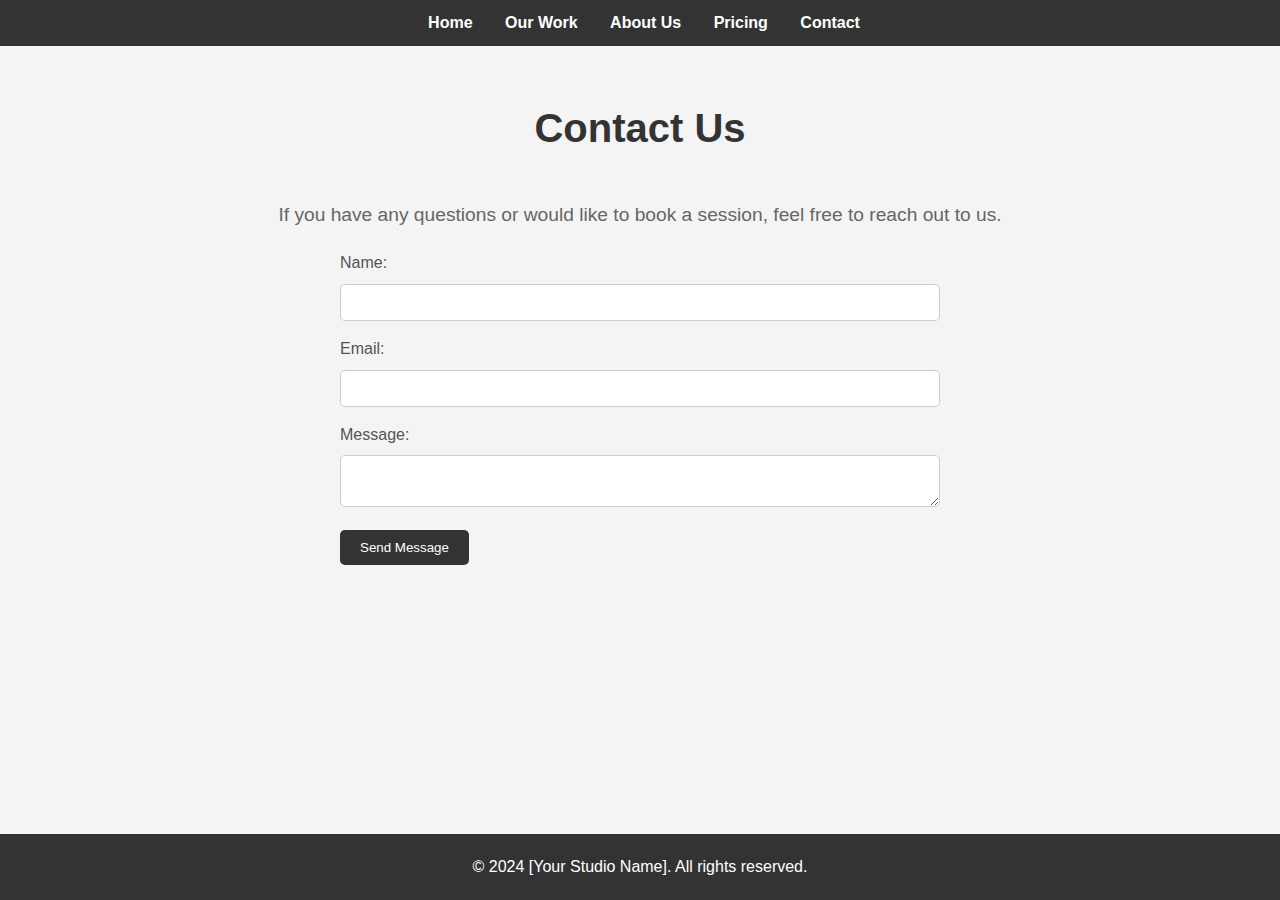
<file: contact.html>
<!DOCTYPE html>
<html lang="en">
<head>
    <meta charset="UTF-8">
    <meta name="viewport" content="width=device-width, initial-scale=1.0">
    <title>Contact Us - [Your Studio Name]</title>
    <link rel="stylesheet" href="./css/styles.css">
</head>
<body>
    <header>
        <nav>
            <ul>
                <li><a href="./index.html"><i class="fas fa-home"></i> Home</a></li>
                <li><a href="./work.html"><i class="fas fa-briefcase"></i> Our Work</a></li>
                <li><a href="./aboutus.html"><i class="fas fa-info-circle"></i> About Us</a></li>
                <li><a href="./pricing.html"><i class="fas fa-tags"></i> Pricing</a></li>
                <li><a href="./contact.html"><i class="fas fa-envelope"></i> Contact</a></li>
            </ul>
        </nav>
        </nav>
    </header>

    <section id="contact">
        <h1>Contact Us</h1>
        <p>If you have any questions or would like to book a session, feel free to reach out to us.</p>
        
        <form id="contact-form">
            <label for="name">Name:</label>
            <input type="text" id="name" name="name" required><br>

            <label for="email">Email:</label>
            <input type="email" id="email" name="email" required><br>

            <label for="message">Message:</label>
            <textarea id="message" name="message" required></textarea><br>

            <button type="submit">Send Message</button>
        </form>
    </section>

    <footer>
        <p>&copy; 2024 [Your Studio Name]. All rights reserved.</p>
    </footer>

    <script src="./js/scripts.js"></script>
</body>
</html>
</file>
<file: css/styles.css>
/* Reset some default browser styles */
* {
    margin: 0;
    padding: 0;
    box-sizing: border-box;
}

/* Global styles */
body {
    font-family: Arial, sans-serif;
    line-height: 1.6;
    background-color: #f4f4f4;
    color: #333;
}

header {
    background: #333;
    color: #fff;
    padding: 10px 0;
    text-align: center;
}

nav ul {
    list-style: none;
}

nav ul li {
    display: inline;
    margin: 0 10px;
}

nav ul li a {
    color: #fff;
    text-decoration: none;
    font-weight: bold;
    transition: color 0.3s ease;
}

nav ul li a i {
    margin-right: 8px;
}

nav ul li a:hover {
    color: #e67e22;
}

#hero {
    background: url('../images/hero.jpg') no-repeat center center/cover;
    color: #fff;
    height: 100vh;
    display: flex;
    flex-direction: column;
    justify-content: center;
    align-items: center;
    text-align: center;
}

#hero h1 {
    font-size: 3rem;
}

#hero p {
    font-size: 1.5rem;
    margin: 10px 0;
}

.cta {
    background: #e67e22;
    color: #fff;
    padding: 10px 20px;
    text-decoration: none;
    border-radius: 5px;
    margin-top: 20px;
}

footer {
    background: #333;
    color: #fff;
    text-align: center;
    padding: 20px 10px;
    position: fixed;
    width: 100%;
    bottom: 0;
    animation: textFadeIn 2s ease forwards;
}

footer p {
    margin: 0;
    font-size: 1rem;
    animation: textFadeIn 2s ease forwards;
    transition: color 0.3s ease;
}

footer p:hover {
    color: #e67e22;
}

/* Live background animation for the hero section */
@keyframes backgroundAnimation {
    0% { background-position: 0% 50%; }
    50% { background-position: 100% 50%; }
    100% { background-position: 0% 50%; }
}

#hero {
    background: linear-gradient(270deg, #ff7e5f, #feb47b);
    background-size: 400% 400%;
    animation: backgroundAnimation 15s ease infinite;
    color: #fff;
    height: 100vh;
    display: flex;
    flex-direction: column;
    justify-content: center;
    align-items: center;
    text-align: center;
}

/* Text animation in the hero section */
@keyframes textFadeIn {
    from { opacity: 0; transform: translateY(-20px); }
    to { opacity: 1; transform: translateY(0); }
}

#hero h1 {
    font-size: 3rem;
    animation: textFadeIn 2s ease forwards;
}

#hero p {
    font-size: 1.5rem;
    margin: 10px 0;
    animation: textFadeIn 2.5s ease forwards;
}

.cta {
    background: #e67e22;
    color: #fff;
    padding: 10px 20px;
    text-decoration: none;
    border-radius: 5px;
    margin-top: 20px;
    animation: textFadeIn 3s ease forwards;
    transition: background 0.3s ease;
}

.cta:hover {
    background: #d35400;
}

#cartoon-photographer {
    width: 150px;
    height: auto;
    position: absolute;
    bottom: 10%;
    right: 10%;
    animation: bounce 5s ease infinite;
}

@keyframes bounce {
    0%, 100% { transform: translateY(0); }
    50% { transform: translateY(-20px); }
}


/* Portfolio (Work Page) */
#portfolio {
    padding: 50px;
    text-align: center;
    background-color: #fff;
}

#portfolio h1 {
    margin-bottom: 40px;
    font-size: 2.5rem;
    color: #333;
}

.gallery {
    display: grid;
    grid-template-columns: repeat(auto-fit, minmax(250px, 1fr));
    gap: 15px;
}

.gallery-item {
    overflow: hidden;
    position: relative;
}

.gallery-item img {
    width: 100%;
    height: auto;
    display: block;
    transition: transform 0.3s ease;
}

.gallery-item:hover img {
    transform: scale(1.1);
}
/* About Us Page */
#about-us {
    padding: 50px;
    text-align: center;
    background-color: #f4f4f4;
}

#about-us h1 {
    font-size: 2.5rem;
    color: #333;
    margin-bottom: 40px;
}

.team-container {
    display: flex;
    justify-content: center;
    gap: 20px;
    flex-wrap: wrap;
}

.team-member {
    background-color: #fff;
    border-radius: 10px;
    box-shadow: 0 4px 15px rgba(0, 0, 0, 0.1);
    padding: 20px;
    max-width: 300px;
    text-align: center;
    transition: transform 0.3s ease, box-shadow 0.3s ease;
    position: relative;
}

.team-member img {
    border-radius: 50%;
    width: 120px;
    height: 120px;
    margin-bottom: 20px;
    transition: transform 0.3s ease;
}

.team-member:hover img {
    transform: scale(1.1);
}

.team-member h2 {
    font-size: 1.8rem;
    color: #555;
}

.team-member p {
    color: #777;
    margin-bottom: 15px;
}

.social-icons {
    display: flex;
    justify-content: center;
    gap: 10px;
}

.social-icons a {
    color: #555;
    font-size: 1.5rem;
    transition: color 0.3s ease;
}

.social-icons a:hover {
    color: #e67e22;
}

.team-member:hover {
    transform: scale(1.05);
    box-shadow: 0 6px 20px rgba(0, 0, 0, 0.2);
}



/* Pricing Page Enhancements */
#pricing {
    padding: 50px;
    text-align: center;
    background-color: #f9f9f9;
    background: url('../Images/capturing-moments.jpg') no-repeat center center/cover;
    background-size: cover;
    color: #fff;
}

#pricing h1 {
    margin-bottom: 40px;
    font-size: 3rem;
    color: #fff;
    text-shadow: 2px 2px 4px rgba(0, 0, 0, 0.7);
    animation: fadeIn 2s ease;
}

.pricing-table {
    display: flex;
    justify-content: center;
    gap: 30px;
    flex-wrap: wrap;
}

.pricing-card {
    background-color: rgba(255, 255, 255, 0.9);
    border-radius: 10px;
    box-shadow: 0 4px 15px rgba(0, 0, 0, 0.2);
    padding: 30px;
    max-width: 300px;
    text-align: center;
    transition: transform 0.4s ease, box-shadow 0.4s ease, background-color 0.4s ease;
    backdrop-filter: blur(10px);
}

.pricing-card:hover {
    transform: scale(1.1);
    box-shadow: 0 6px 25px rgba(0, 0, 0, 0.3);
    background-color: rgba(255, 255, 255, 1);
}

.pricing-card h2 {
    margin-bottom: 15px;
    font-size: 2rem;
    color: #333;
    text-shadow: 1px 1px 3px rgba(0, 0, 0, 0.1);
}

.pricing-card p {
    margin-bottom: 20px;
    color: #777;
}

.pricing-card strong {
    font-size: 2.5rem;
    color: #e67e22;
}

.pricing-card ul {
    list-style-type: none;
    padding: 0;
    margin-top: 20px;
}

.pricing-card ul li {
    margin-bottom: 15px;
    color: #666;
    font-size: 1rem;
    position: relative;
    padding-left: 30px;
}

/* Adding Icons to the Pricing List Items */
.pricing-card ul li::before {
    content: url('../images/icon-checkmark.svg'); /* Use a relevant icon here */
    position: absolute;
    left: 0;
    top: 50%;
    transform: translateY(-50%);
}

@keyframes fadeIn {
    from { opacity: 0; }
    to { opacity: 1; }
}



/* Contact Page */
#contact {
    padding: 50px;
    text-align: center;
    background-color: #f4f4f4;
}

#contact h1 {
    margin-bottom: 40px;
    font-size: 2.5rem;
    color: #333;
}

#contact p {
    margin-bottom: 20px;
    font-size: 1.2rem;
    color: #666;
}

#contact-form {
    max-width: 600px;
    margin: 0 auto;
    text-align: left;
}

#contact-form label {
    display: block;
    margin-bottom: 8px;
    color: #555;
}

#contact-form input, #contact-form textarea {
    width: 100%;
    padding: 10px;
    margin-bottom: 15px;
    border: 1px solid #ccc;
    border-radius: 5px;
}

#contact-form button {
    padding: 10px 20px;
    background-color: #333;
    color: #fff;
    border: none;
    border-radius: 5px;
    cursor: pointer;
}

#contact-form button:hover {
    background-color: #555;
}




/* Base Styles - Already added earlier */

/* Media Queries for Responsive Design */
@media only screen and (max-width: 768px) {
    /* Adjust the navigation for smaller screens */
    nav ul {
        flex-direction: column;
        align-items: center;
    }

    nav ul li {
        margin-bottom: 10px;
    }

    /* Adjust the hero section */
    .hero h1 {
        font-size: 2rem;
    }

    .hero p {
        font-size: 1rem;
    }

    /* Adjust gallery columns */
    .gallery {
        grid-template-columns: repeat(2, 1fr);
    }

    /* Adjust pricing cards for mobile view */
    .pricing-table {
        flex-direction: column;
    }

    .pricing-card {
        max-width: 100%;
        margin-bottom: 20px;
    }

    /* Adjust form layout */
    #contact-form {
        padding: 10px;
    }
}

@media only screen and (max-width: 480px) {
    /* Further adjustments for very small screens */
    .hero h1 {
        font-size: 1.5rem;
    }

    .hero p {
        font-size: 0.9rem;
    }

    /* Gallery adjustments */
    .gallery {
        grid-template-columns: 1fr;
    }

    /* Pricing and contact form adjustments */
    .pricing-card, #contact-form {
        padding: 10px;
    }
}


/*Smooth Scrolling*/
html {
    scroll-behavior: smooth;
}


/* Simple Fade-in Animation */
.fade-in {
    opacity: 0;
    transform: translateY(20px);
    transition: opacity 0.6s ease-out, transform 0.6s ease-out;
}

.fade-in.visible {
    opacity: 1;
    transform: translateY(0);
}

/* Apply the fade-in effect to specific sections */
#about, .gallery-item, .pricing-card, #contact {
    animation: fadeIn 1s ease-in;
}

@keyframes fadeIn {
    0% { opacity: 0; transform: translateY(10px); }
    100% { opacity: 1; transform: translateY(0); }
}
</file>
